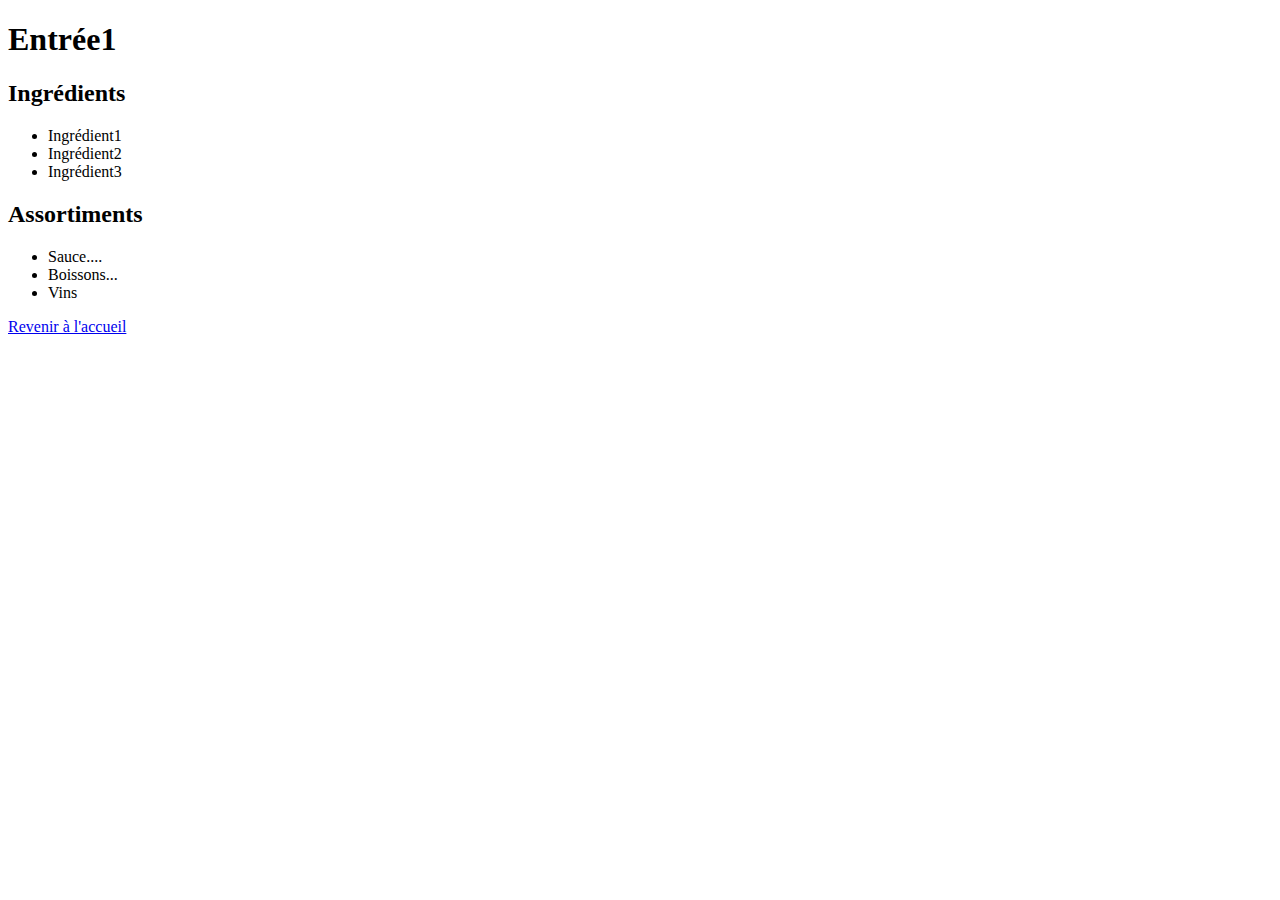
<file: index2.html/menu/entrée1.html>
<!DOCTYPE html>
<html lang="fr">
<head>
    <meta name="viewport" content="width=device-width, initial-scale=1.0">
    <title>Entrée1 du Restaurant Le Fiasco</title>
</head>
<body>
    <h1>Entrée1</h1>

    <h2>Ingrédients</h2>
    <ul>
        <li>Ingrédient1</li>
        <li>Ingrédient2</li>
        <li>Ingrédient3</li>
    </ul>
    <h2>Assortiments</h2>
    <ul>
        <li>Sauce....</li>
        <li>Boissons...</li>
        <li>Vins</li>
    </ul>
    <p>
        <a href="../index.html">Revenir à l'accueil</a>
    </p>
</body>
</html>
</file>
